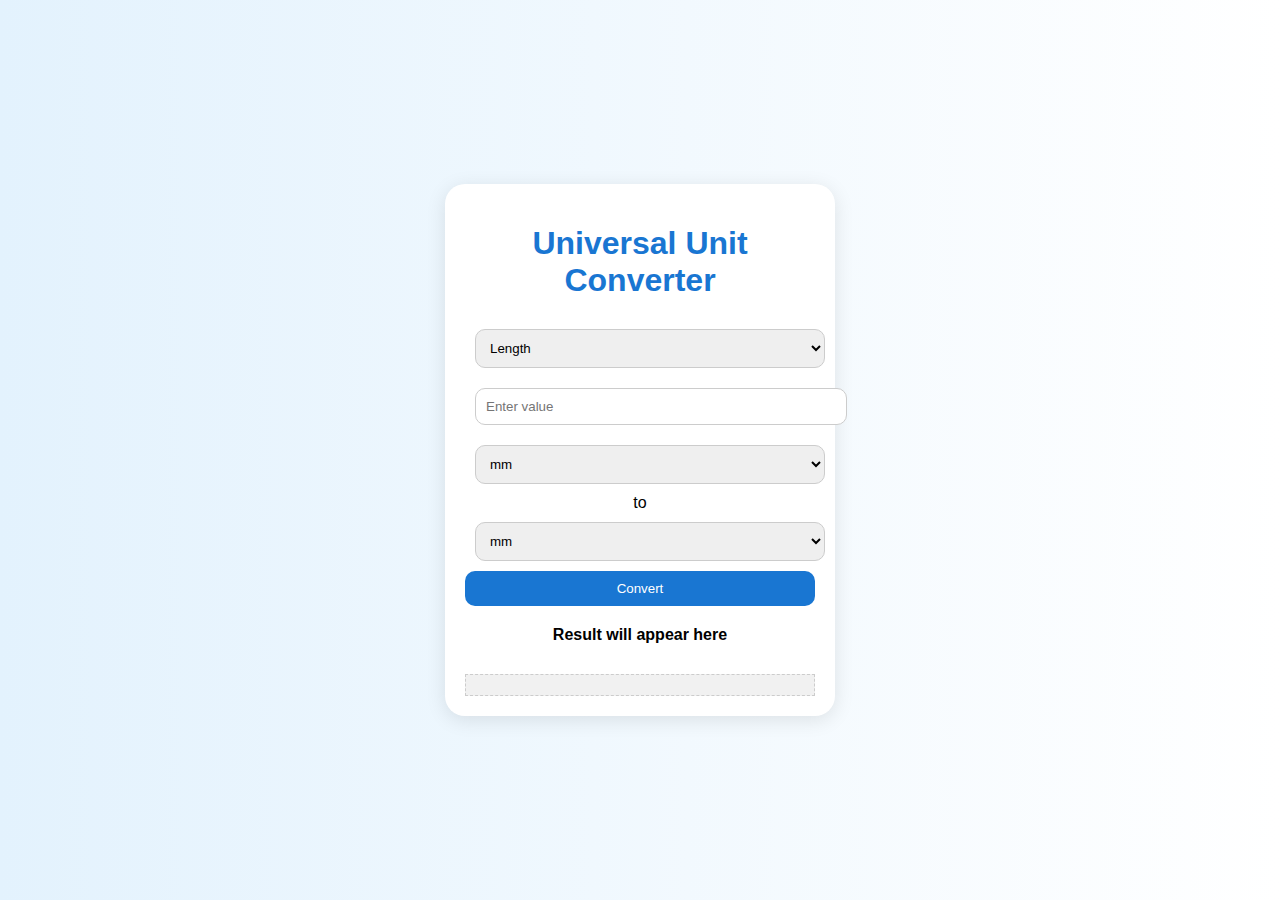
<file: index.html>
<!DOCTYPE html>
<html lang="en">
<head>
  <meta charset="UTF-8" />
  <meta name="viewport" content="width=device-width, initial-scale=1.0" />
  <meta name="description" content="Convert length, weight, time and more units quickly and accurately. Best online unit converter tool.">
  <meta name="keywords" content="unit converter, length converter, weight converter, time converter, measurement converter, mm to inch, kg to lbs, seo friendly">
  <meta name="author" content="nbavk">
  <title>Universal Unit Converter</title>
  <link rel="stylesheet" href="style.css" />
</head>
<body>
  <div class="container">
    <h1>Universal Unit Converter</h1>
    <select id="category" onchange="loadUnits()">
      <option value="length">Length</option>
      <option value="weight">Weight</option>
      <option value="time">Time</option>
    </select>

    <div class="converter">
      <input type="number" id="inputValue" placeholder="Enter value" />
      <select id="fromUnit"></select>
      <span>to</span>
      <select id="toUnit"></select>
      <button onclick="convert()">Convert</button>
    </div>
    <div class="result" id="result">Result will appear here</div>

    <div class="ad-space"><script type="text/javascript">
	atOptions = {
		'key' : '75f3e0dc4122bffcf0b36b53b7663909',
		'format' : 'iframe',
		'height' : 250,
		'width' : 300,
		'params' : {}
	};
</script>
<script type="text/javascript" src="//www.highperformanceformat.com/75f3e0dc4122bffcf0b36b53b7663909/invoke.js"></script></div>
  </div>

  <script src="script.js"></script><script async="async" data-cfasync="false" src="//pl26349876.profitableratecpm.com/2e6fa57787ff9d5496ed5f7f7f71faad/invoke.js"></script>
<div id="container-2e6fa57787ff9d5496ed5f7f7f71faad"></div>
</body>
</html>
</file>
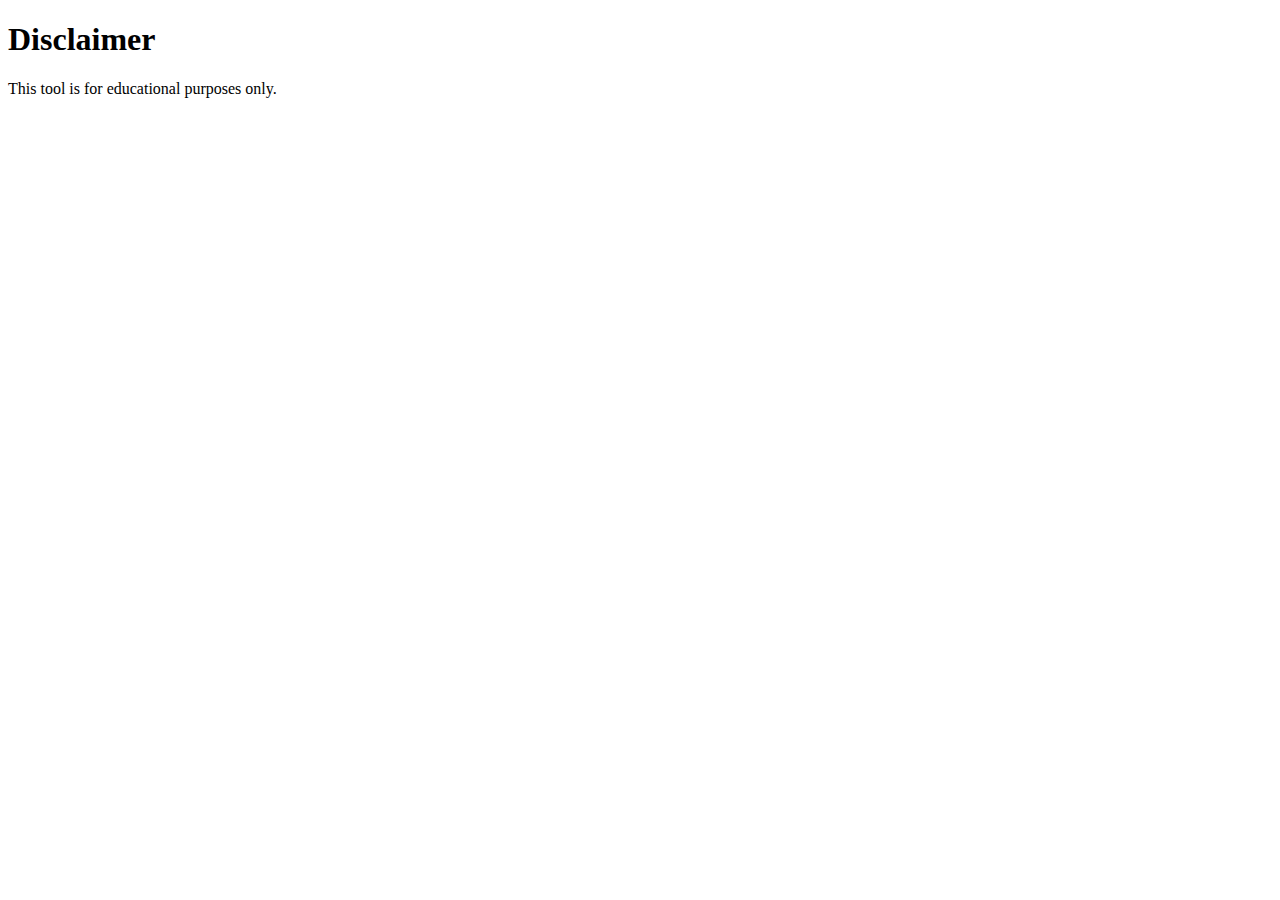
<file: disclaimer.html>
<!DOCTYPE html>
<html><head><meta charset="UTF-8"><title>Disclaimer</title></head>
<body><h1>Disclaimer</h1><p>This tool is for educational purposes only.</p></body></html>
<skript></skript>
<body></body>
</file>
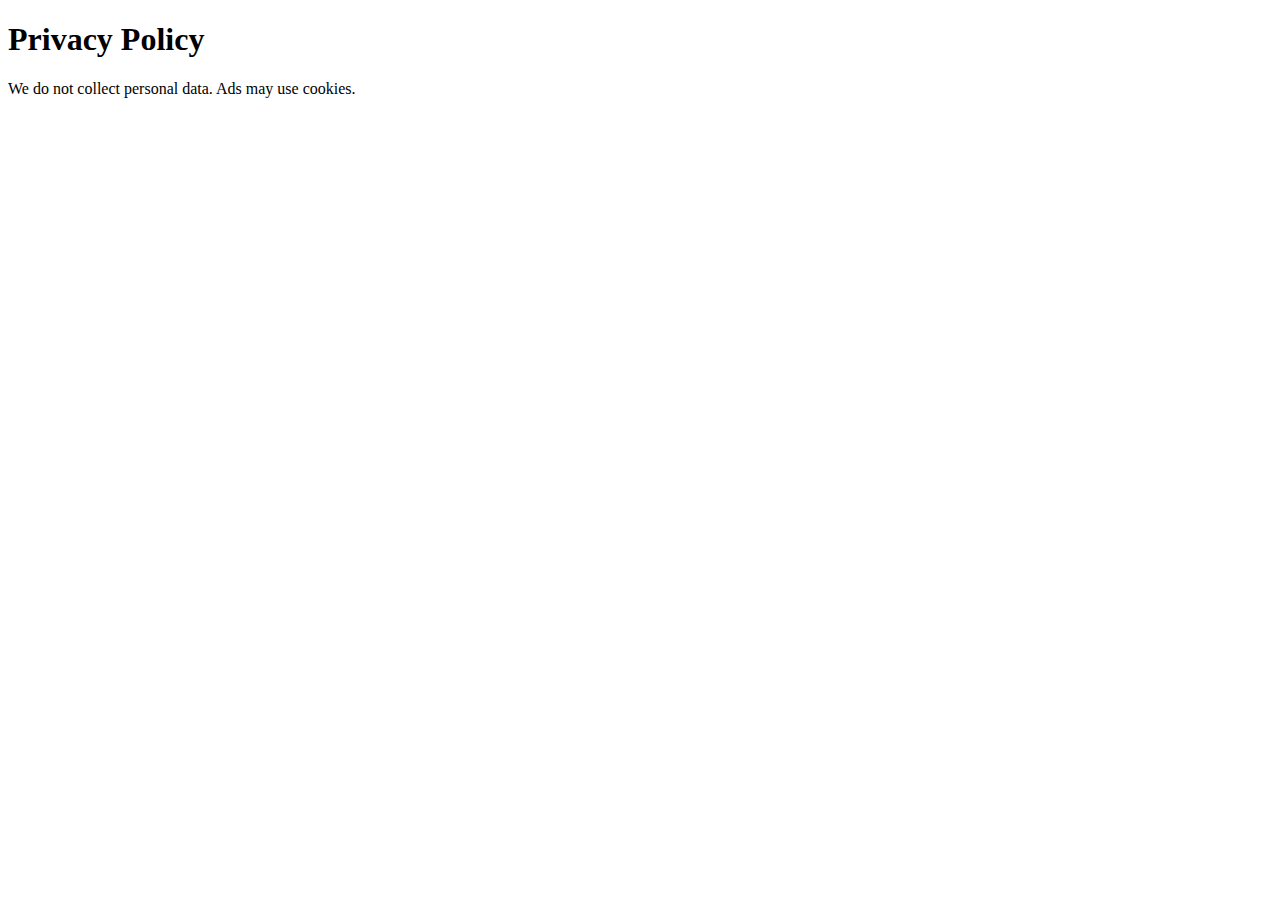
<file: privacy.html>
<!DOCTYPE html>
<html><head><meta charset="UTF-8"><title>Privacy Policy</title></head>
<body><h1>Privacy Policy</h1><p>We do not collect personal data. Ads may use cookies.</p></body></html>
<skript></skript>
<body></body>
</file>
<file: style.css>
body {
  font-family: Arial, sans-serif;
  background: linear-gradient(to right, #e3f2fd, #ffffff);
  margin: 0;
  padding: 0;
  display: flex;
  justify-content: center;
  align-items: center;
  height: 100vh;
}

.container {
  background: white;
  padding: 20px;
  border-radius: 20px;
  box-shadow: 0 4px 20px rgba(0, 0, 0, 0.1);
  width: 350px;
  text-align: center;
}

h1 {
  color: #1976d2;
  margin-bottom: 20px;
}

select, input {
  padding: 10px;
  margin: 10px;
  border-radius: 10px;
  border: 1px solid #ccc;
  width: 100%;
}

button {
  padding: 10px;
  border: none;
  background-color: #1976d2;
  color: white;
  border-radius: 10px;
  width: 100%;
  cursor: pointer;
}

button:hover {
  background-color: #0d47a1;
}

.result {
  margin-top: 20px;
  font-weight: bold;
}

.ad-space {
  margin-top: 30px;
  padding: 10px;
  background: #f1f1f1;
  border: 1px dashed #ccc;
}
</file>
